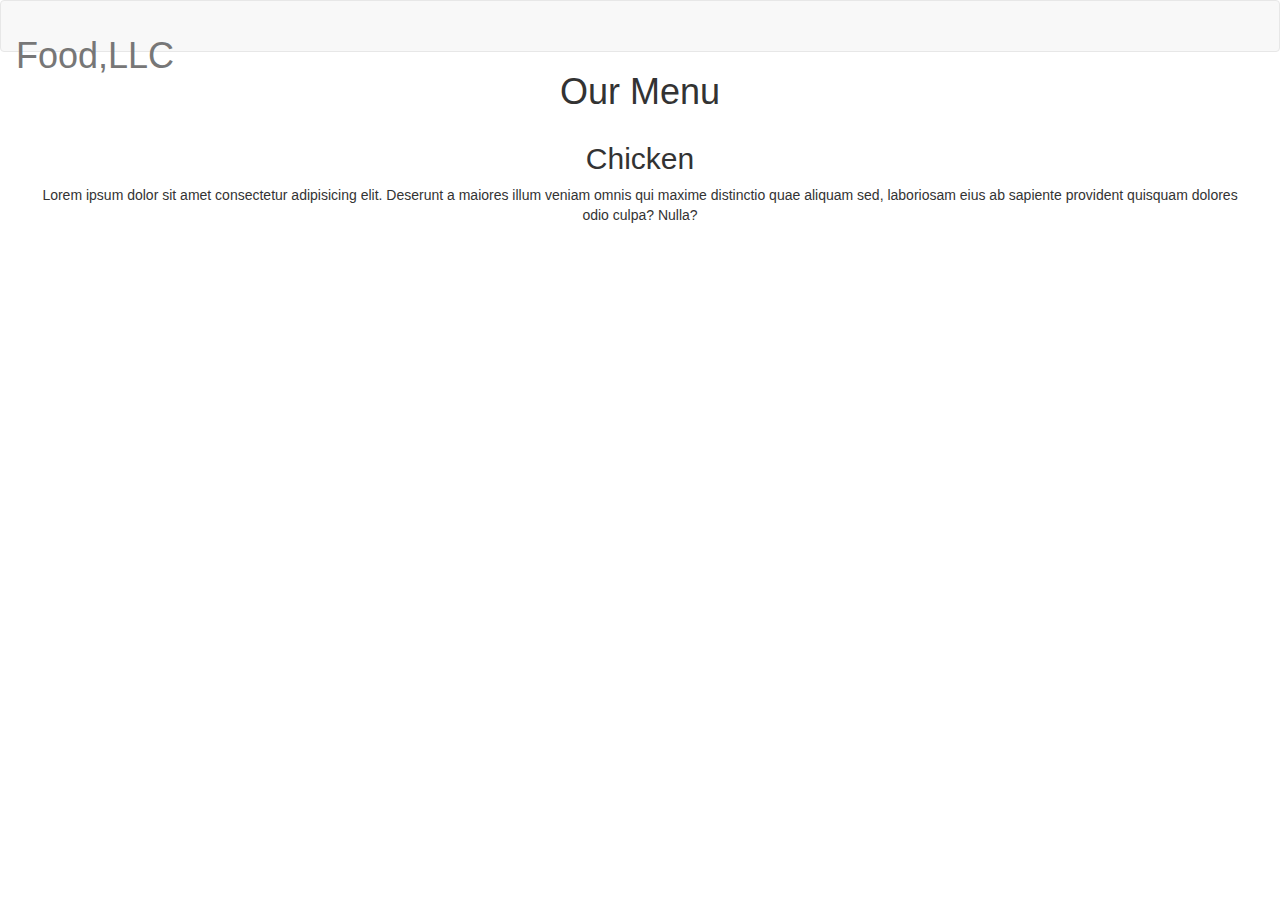
<file: module-three-solution/index.html>
<!doctype html>
<html lang="en">

<head>
    <meta charset="utf-8">
    <meta http-equiv="X-UA-Compatible" content="IE=edge">
    <meta name="viewport" content="width=device-width, initial-scale=1">
    <title>Assignment solution for module 3</title>
    <link href="https://fonts.googleapis.com/css2?family=Oxygen:wght@300;400;700&display=swap" rel="stylesheet">
    <link rel="stylesheet" href="https://maxcdn.bootstrapcdn.com/bootstrap/3.3.7/css/bootstrap.min.css" integrity="sha384-BVYiiSIFeK1dGmJRAkycuHAHRg32OmUcww7on3RYdg4Va+PmSTsz/K68vbdEjh4u" crossorigin="anonymous">
    <link href="https://fonts.googleapis.com/css?family=Lora" rel="stylesheet" type="text/css">
    <link rel="stylesheet" href="style.css">
</head>

<body>
    <header>
        <nav id="header-nav" class="navbar navbar-default">
            <div class="container-fluid">
                <div class="navbar-header">
                    <div class="navbar-brand">
                    <h1>Food,LLC</h1>
                    </div>
                    <button type="button" class="navbar-toggle collapsed" data-toggle="collapse" data-target="#collapsable-nav" aria-expanded="false">
                        <span class="sr-only">Toggle navigation</span>
                        <span class="icon-bar"></span>
                        <span class="icon-bar"></span>
                        <span class="icon-bar"></span>
                    </button>
                </div>
                <div id="collapsable-nav" class="collapse navbar-collapse">
                    <ul id="nav-list" class="nav navbar-nav navbar-right">
                        <li class= "visible-xs">
                            <div class="text-center">Chicken<hr></div>
                        </li>
                        <li class= "visible-xs">
                            <div class="text-center">Beef<hr></div>
                        </li>
                        <li class= "visible-xs"> 
                            <div class="text-center">Sushi</div>
                        </li>
                    </ul>
                </div>
            </div>
        </nav>
    </header>
    <div class="main text-center"><h1>Our Menu</h1></div>

    <div id="main-content" class="container-fluid text-center">
        <h2>Chicken</h2>
        <div class="col-md-12 col-sm-12 col-xs-12">
            <p class="text-center">Lorem ipsum dolor sit amet consectetur adipisicing elit. Deserunt a maiores illum veniam omnis qui maxime distinctio quae aliquam sed, laboriosam eius ab sapiente provident quisquam dolores odio culpa? Nulla?</p>
        </div>
    </div>
    <!-- jQuery (Bootstrap JS plugins depend on it) -->
    <script src="https://code.jquery.com/jquery-3.5.1.min.js"></script>
    <script src="https://maxcdn.bootstrapcdn.com/bootstrap/3.3.1/js/bootstrap.min.js"></script>
</body>
</html>
</file>
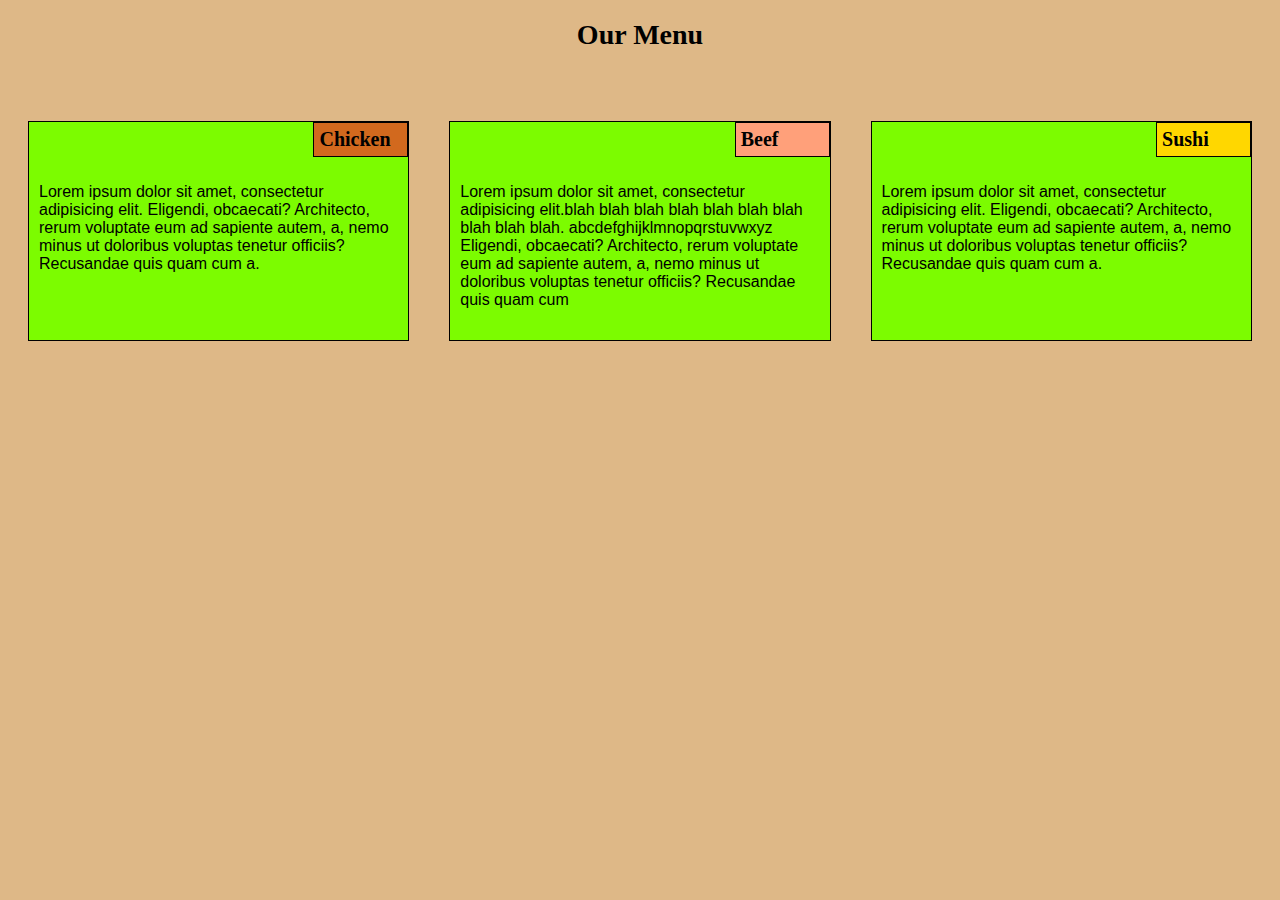
<file: module-two-solution/index.html>
<!DOCTYPE html>
<html>
    <head>
        <meta charset="utf-8">
        <meta name="viewport" content="width=device-width, initial-scale=1">
        <link rel="stylesheet" href="style.css">
        <title>
            Assignment Solution for Module 2
        </title>
    </head>
    <body>
        <h1>Our Menu</h1>
        <div class="main">
        <div class="container col-lg-4 col-md-6 col-sl-12">
            <section>
                <div class="one">Chicken</div>
                <p>Lorem ipsum dolor sit amet, consectetur adipisicing elit. Eligendi, obcaecati? Architecto, rerum voluptate eum ad sapiente autem, a, nemo minus ut doloribus voluptas tenetur officiis? Recusandae quis quam cum a.</p>
            </section>
        </div>
        <div class="container col-lg-4 col-md-6 col-sl-12">
            <section>
                <div class="two">Beef</div>
                <p>Lorem ipsum dolor sit amet, consectetur adipisicing elit.blah blah blah blah blah blah blah blah blah  blah. abcdefghijklmnopqrstuvwxyz Eligendi, obcaecati? Architecto, rerum voluptate eum ad sapiente autem, a, nemo minus ut doloribus voluptas tenetur officiis? Recusandae quis quam cum </p>
            </section>
        </div>
        <div class="container col-lg-4 col-md-12 col-sl-12">
            <section>
                <div class="three">Sushi</div>
                <p>Lorem ipsum dolor sit amet, consectetur adipisicing elit. Eligendi, obcaecati? Architecto, rerum voluptate eum ad sapiente autem, a, nemo minus ut doloribus voluptas tenetur officiis? Recusandae quis quam cum a.</p>
            </section>
        </div>
        </div>
    </body>
</html>
</file>
<file: module-three-solution/style.css>

</file>
<file: module-two-solution/style.css>
*{
    box-sizing: border-box;
}

body{
    box-sizing: border-box;
    background-color: burlywood
}
h1{
    text-align: center;
    font-weight: bold;
    margin-bottom: 50px;
    font-size: 175%;
}

.main{
    width:100%;
}

.container{
    padding:10px;
    margin-left: auto;
    margin-right: auto;
    width: 100%;
}

section{
    border: 1px solid black;
    background-color: lawngreen;
    height: 220px;
    overflow: auto;
    margin-left: 10px;
    margin-right: 10px;
    margin-top: 10px;
}

p{
    padding:10px;
    font-family:-apple-system, BlinkMacSystemFont, 'Segoe UI', Roboto, Oxygen, Ubuntu, Cantarell, 'Open Sans', 'Helvetica Neue', sans-serif
}

.one{
    margin-left: 75%;
    padding:5px;
    border:1px solid black;
    background-color: chocolate;
    font-size: 125%;
    font-weight: bold;
}

.two{
    margin-left: 75%;
    padding:5px;
    border:1px solid black;
    background-color:lightsalmon;
    font-size: 125%;
    font-weight: bold;
}

.three{
    margin-left: 75%;
    padding:5px;
    border:1px solid black;
    background-color: gold;
    font-size: 125%;
    font-weight: bold;
}

@media (min-width:992px){
    .col-lg-1, .col-lg-2, .col-lg-3, .col-lg-4, .col-lg-5, .col-lg-6, .col-lg-7, .col-lg-8, .col-lg-9, .col-lg-10, .col-lg-11, .col-lg-12 {
        float: left;
        /* border:1px solid black; */
    }
    .col-lg-1 {
        width: 8.33%;
    }
    .col-lg-2 {
        width: 16.66%;
    }
    .col-lg-3 {
        width: 25%;
    }
    .col-lg-4 {
        width: 33.33%;
    }
    .col-lg-5 {
        width: 41.66%;
    }
    .col-lg-6 {
        width: 50%;
    }
    .col-lg-7 {
        width: 58.33%;
    }
    .col-lg-8 {
        width: 66.66%;
    }
    .col-lg-9 {
        width: 74.99%;
    }
    .col-lg-10 {
        width: 83.33%;
    }
    .col-lg-11 {
        width: 91.66%;
    }
    .col-lg-12 {
        width: 100%;
    }
}
@media (min-width:768px) and (max-width:991px){
    .col-md-1, .col-md-2, .col-md-3, .col-md-4, .col-md-5, .col-md-6,.col-md-7, .col-md-8, .col-md-9, .col-md-10, .col-md-11, .col-md-12{
        float: left;
        /* border:1px solid black; */
    }
    .col-md-1{
        width:8.33%;
    }
    .col-md-2 {
        width: 16.66%;
    }
    .col-md-3 {
        width: 25%;
    }
    .col-md-4 {
        width: 33.33%;
    }
    .col-md-5 {
        width: 41.66%;
    }
    .col-md-6 {
        width: 50%;
    }
    .col-md-7 {
        width: 58.33%;
    }
    .col-md-8 {
        width: 66.66%;
    }
    .col-md-9 {
        width: 74.99%;
    }
    .col-md-10 {
        width: 83.33%;
    }
    .col-md-11 {
        width: 91.66%;
    }
    .col-md-12 {
        width: 100%;
    }
}

@media (max-width: 767px) {
    .col-sl-1, .col-sl-2, .col-sl-3, .col-sl-4, .col-sl-5, .col-sl-6, .col-sl-7, .col-sl-8, .col-sl-9, .col-sl-10, .col-sl-11, .col-sl-12 {
        float: left;
        /* border:1px solid black; */
    }
    .col-sl-1 {
        width: 8.33%;
    }
    .col-sl-2 {
        width: 16.66%;
    }
    .col-sl-3 {
        width: 25%;
    }
    .col-sl-4 {
        width: 33.33%;
    }
    .col-sl-5 {
        width: 41.66%;
    }
    .col-sl-6 {
        width: 50%;
    }
    .col-sl-7 {
        width: 58.33%;
    }
    .col-sl-8 {
        width: 66.66%;
    }
    .col-sl-9 {
        width: 74.99%;
    }
    .col-sl-10 {
        width: 83.33%;
    }
    .col-sl-11 {
        width: 91.66%;
    }
    .col-sl-12 {
        width: 100%;
    }
}
</file>
